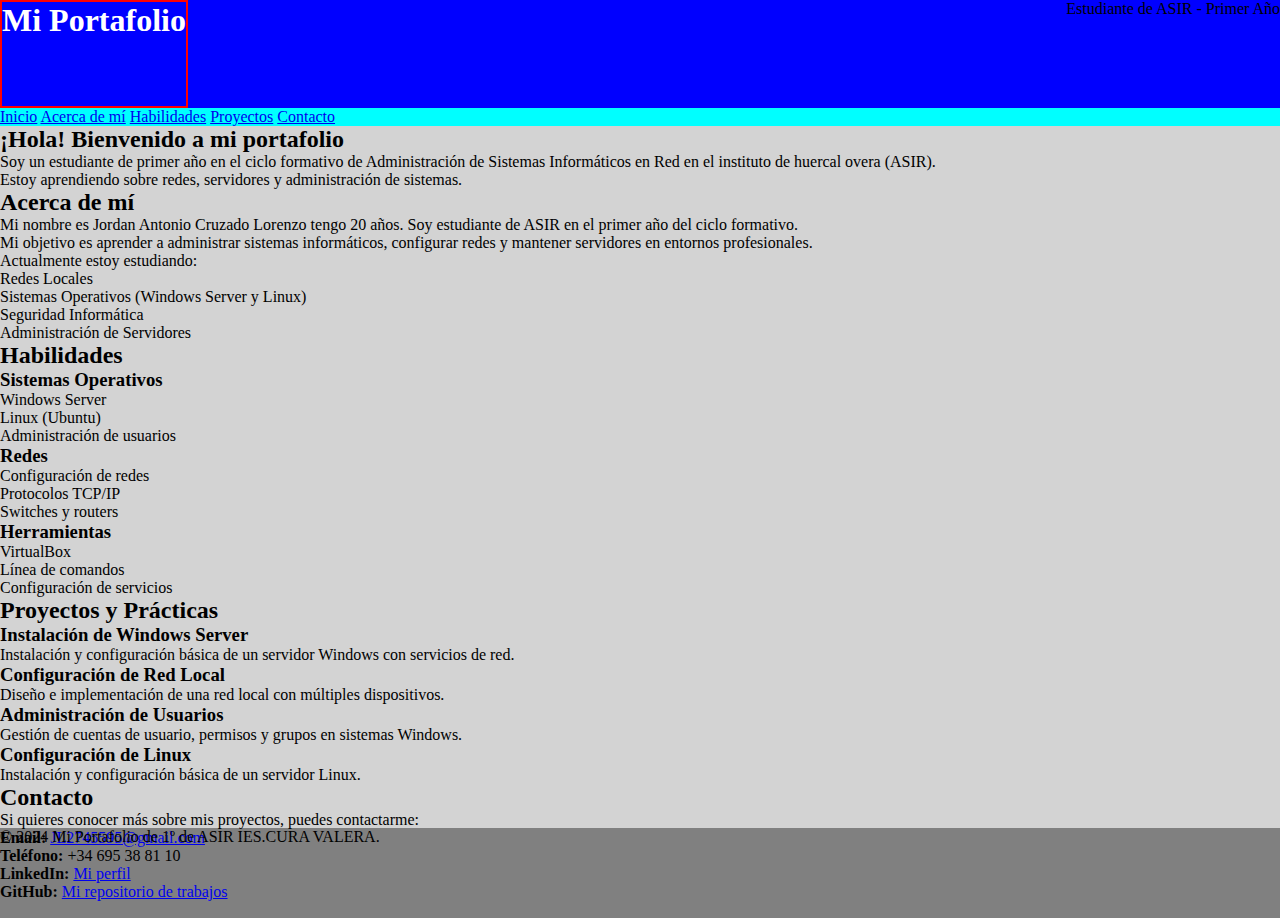
<file: basicos/index.html>
<!DOCTYPE html>
<html lang="es">
<head>
    <meta charset="UTF-8">
    <meta name="viewport" content="width=device-width, initial-scale=1.0">
    <title>Mi Portafolio - ASIR</title>
    <link rel="stylesheet" href="css/index.css">
</head>
<body>
    <!-- ENCABEZADO -->
    <header>
        <h1>Mi Portafolio</h1>
        <p>Estudiante de ASIR - Primer Año</p>
    </header>

    <!-- NAVEGACIÓN -->
    <nav>
        <a href="#inicio">Inicio</a>
        <a href="#acerca">Acerca de mí</a>
        <a href="#habilidades">Habilidades</a>
        <a href="#proyectos">Proyectos</a>
        <a href="#contacto">Contacto</a>
    </nav>

    <!-- CONTENIDO PRINCIPAL -->
    <main>
        <!-- SECCIÓN INICIO -->
        <section id="inicio">
            <h2>¡Hola! Bienvenido a mi portafolio</h2>
            <p>Soy un estudiante de primer año en el ciclo formativo de Administración de Sistemas Informáticos en Red en el instituto de huercal overa (ASIR).</p>
            <p>Estoy aprendiendo sobre redes, servidores y administración de sistemas.</p>
        </section>

        <!-- SECCIÓN ACERCA DE MÍ -->
        <section id="acerca">
            <h2>Acerca de mí</h2>
            <p>Mi nombre es Jordan Antonio Cruzado Lorenzo tengo 20 años. Soy estudiante de ASIR en el primer año del ciclo formativo.</p>
            <p>Mi objetivo es aprender a administrar sistemas informáticos, configurar redes y mantener servidores en entornos profesionales.</p>
            <p>Actualmente estoy estudiando:</p>
            <ul>
                <li>Redes Locales</li>
                <li>Sistemas Operativos (Windows Server y Linux)</li>
                <li>Seguridad Informática</li>
                <li>Administración de Servidores</li>
            </ul>
        </section>

        <!-- SECCIÓN HABILIDADES -->
        <section id="habilidades">
            <h2>Habilidades</h2>
            <div class="habilidades-container">
                <div class="habilidad">
                    <h3>Sistemas Operativos</h3>
                    <p>Windows Server</p>
                    <p>Linux (Ubuntu)</p>
                    <p>Administración de usuarios</p>
                </div>
                <div class="habilidad">
                    <h3>Redes</h3>
                    <p>Configuración de redes</p>
                    <p>Protocolos TCP/IP</p>
                    <p>Switches y routers</p>
                </div>
                <div class="habilidad">
                    <h3>Herramientas</h3>
                    <p>VirtualBox</p>
                    <p>Línea de comandos</p>
                    <p>Configuración de servicios</p>
                </div>
            </div>
        </section>

        <!-- SECCIÓN PROYECTOS -->
        <section id="proyectos">
            <h2>Proyectos y Prácticas</h2>
            <div class="proyectos-container">
                <div class="proyecto">
                    <h3>Instalación de Windows Server</h3>
                    <p>Instalación y configuración básica de un servidor Windows con servicios de red.</p>
                </div>
                <div class="proyecto">
                    <h3>Configuración de Red Local</h3>
                    <p>Diseño e implementación de una red local con múltiples dispositivos.</p>
                </div>
                <div class="proyecto">
                    <h3>Administración de Usuarios</h3>
                    <p>Gestión de cuentas de usuario, permisos y grupos en sistemas Windows.</p>
                </div>
                <div class="proyecto">
                    <h3>Configuración de Linux</h3>
                    <p>Instalación y configuración básica de un servidor Linux.</p>
                </div>
            </div>
        </section>

        <!-- SECCIÓN CONTACTO -->
        <section id="contacto">
            <h2>Contacto</h2>
            <p>Si quieres conocer más sobre mis proyectos, puedes contactarme:</p>
            <p><strong>Email:</strong> <a href="mailto:tu@email.com">JL2745595@gmail.com</a></p>
            <p><strong>Teléfono:</strong> +34 695 38 81 10</p>
            <p><strong>LinkedIn:</strong> <a href="https://linkedin.com" target="_blank">Mi perfil</a></p>
            <p><strong>GitHub:</strong> <a href="https://github.com" target="_blank">Mi repositorio de trabajos</a></p>
        </section>
    </main>

    <!-- PIE DE PÁGINA -->
    <footer>
        <p>&copy; 2024 Mi Portafolio  de 1º de ASIR IES.CURA VALERA.</p>
    </footer>
</body>
</html>
</file>
<file: basicos/css/index.css>
/* Reset CSS a todos los html */
* {
    margin: 0;
    padding: 0;
    box-sizing: border-box;
}

body{
    background-color: none;
    height: 100vh;
    min-height: 100vh; /* altura mínima del body al 100% de la ventana */
    border: 0px solid black;
    background-color: aqua;
    height: 100vh; /* altura del body al 100% de la ventana */
}

header {
    background-color: lightblue;
    height: 10vh;
    height: 12vh; /* medidas absolutas */
    background-color: blue;
    text-align: center;
    /* flexbox */
    display: flex; /* modelo de cajas flexibles: contenedor flexible */
    flex-direction: row; /* dirección de los items (FILA) */
    flex-wrap: nowrap; /* no permitir salto de línea entre items */
    justify-content: space-between; /* alineación horizontal de los items */
}

header figure {
    border: 2px solid red;
    height: 50%;
}

header figure img {
    height: 90px;
}

/* Selector descendiente */
header h1 {
    color: white;
    text-align: center;
    border: 2px solid red;
}

header nav {
    border: 0px solid black;
    text-align: center;
    padding: 10px;
    border: 2px solid red;
}

header nav a {
    color: yellow;
    display: inline-block; /* transformar un E.Bloque en un ELinea */
    margin-right: 20px;
    text-decoration: none; /* quitar el subrayado */
    font-size: 20px;
    border: 1px solid black;
    padding: 5px;
    border-radius: 10px;
}

header nav a:hover {
    background-color: rgba(255, 255, 255, 0.5);
}

main {
    background-color: lightgrey;
    height: 80vh;
    height: 78vh;
}

footer {
    background-color: lightgreen;
    height: 10vh;
    height: 10vh;
    background-color: gray;
}
</file>
